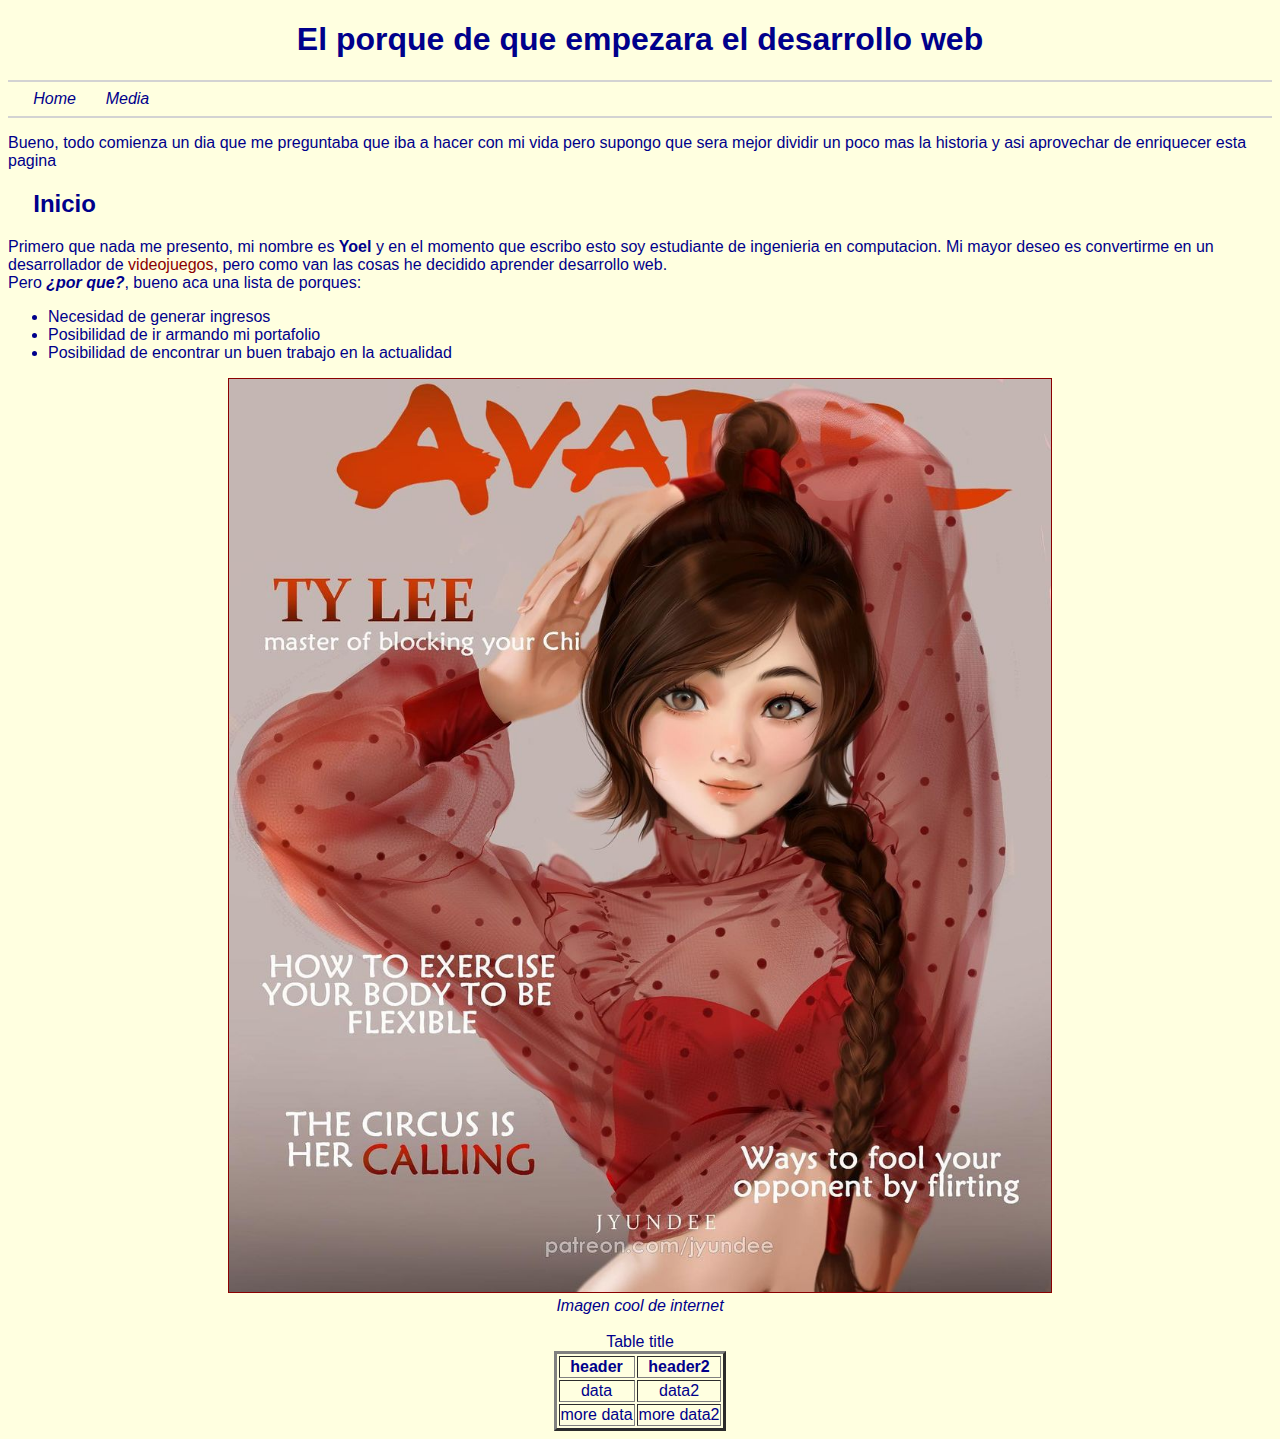
<file: index.html>
<!DOCTYPE html>
<html>

<head>
    <meta charset="utf-8">
    <meta http-equiv="X-UA-Compatible" content="IE=edge,chrome=1">
    <meta name="viewport" content="width=device-width">
    <title>My first page</title>
    <link rel="stylesheet" type="text/css" href="css/styles.css">
</head>

<body>
    <header>
        <h1 align="center">El porque de que empezara el desarrollo web</h1>
        <hr color="lightgrey"/>
    </header>
    <nav>
        <a href="#">Home</a>
        <a href="secondPage.html">Media</a>
        <hr color="lightgrey">
    </nav>
    <article>
        <p>Bueno, todo comienza un dia que me preguntaba que iba a hacer con mi vida pero supongo que sera mejor dividir un poco mas la historia y asi aprovechar de enriquecer esta pagina</p>
        <h2 class="subtitle">Inicio</h2>
        <p>Primero que nada me presento, mi nombre es <strong>Yoel</strong> y en el momento que escribo esto soy estudiante de ingenieria en computacion. Mi mayor deseo es convertirme en un desarrollador de <span style="color:darkred">videojuegos</span>, pero como van las cosas he decidido aprender desarrollo web.<br />
            Pero <i><b>¿por que?</b></i>, bueno aca una lista de porques:</p>
        <ul>
            <li>Necesidad de generar ingresos</li>
            <li>Posibilidad de ir armando mi portafolio</li>
            <li>Posibilidad de encontrar un buen trabajo en la actualidad</li>
        </ul>
        <div align="center">
            <a href="res/images/jyundee_156296005_124669579572756_835588592463413015_n.jpg" target="_blank">
                <img src="res/images/jyundee_156296005_124669579572756_835588592463413015_n.jpg" width="65%" height="70%" alt="Portada de revista de Ty Lee">
                <br />Imagen cool de internet
            </a>
        </div>
        <br>
        <table align="center" border="3px">
            <caption>Table title</caption>
            <thead align="center">
                <tr>
                    <th>header</th>
                    <th>header2</th>
                </tr>
            </thead>
            <tbody align="center">
                <tr>
                    <td>data</td>
                    <td>data2</td>
                </tr>
                <tr>
                    <td>more data</td>
                    <td>more data2</td>
                </tr>
            </tbody>
        </table>
    </article>
    <aside>
    </aside>
    <footer>
    </footer>
</body>

</html>
</file>
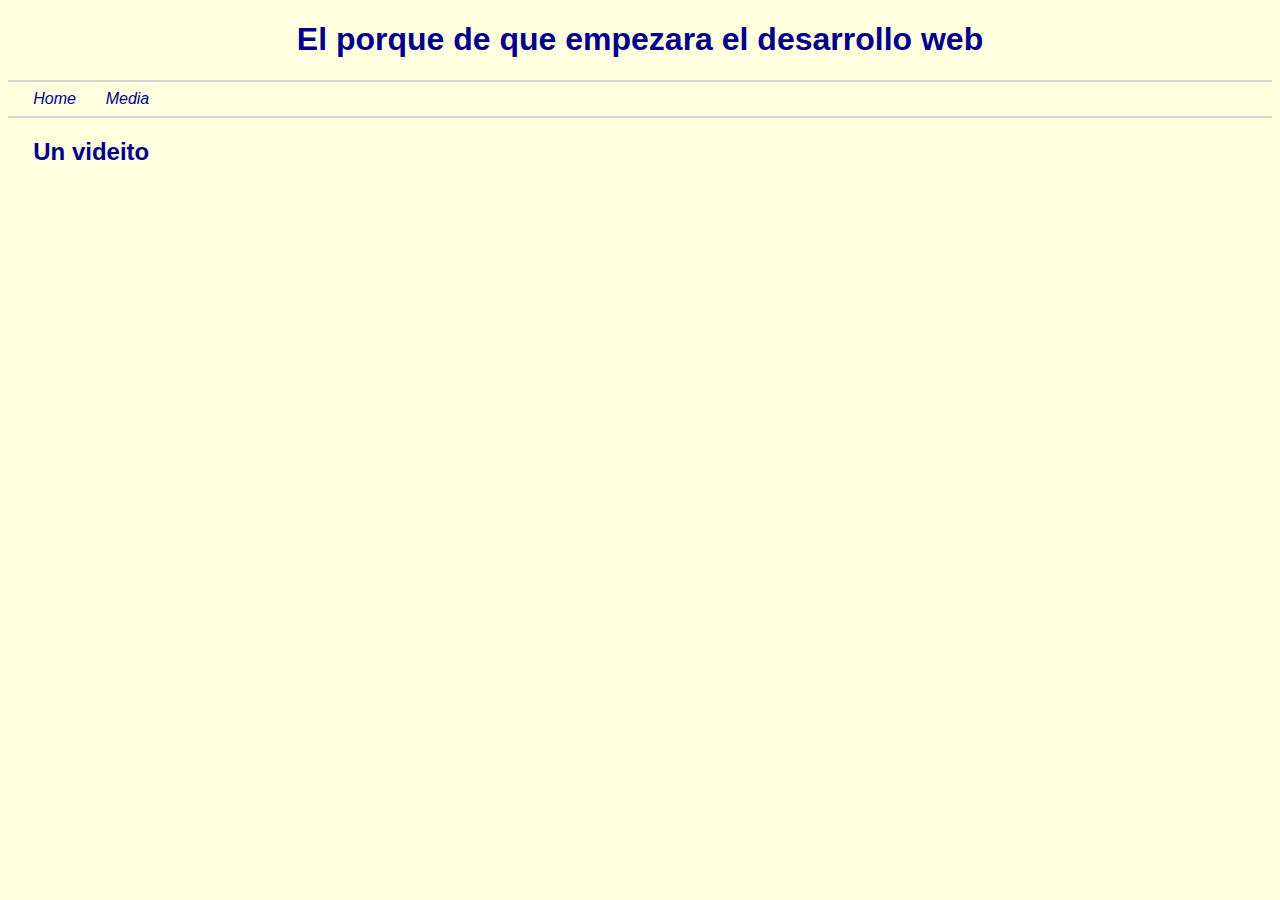
<file: secondPage.html>
<!DOCTYPE html>
<html>

<head>
    <meta charset="utf-8">
    <meta http-equiv="X-UA-Compatible" content="IE=edge">
    <title>A second page</title>
    <link rel="stylesheet" href="css/styles.css">
</head>

<body>
    <header>
        <h1 align="center">El porque de que empezara el desarrollo web</h1>
        <hr color="lightgrey"/>
    </header>
    <nav>
        <a href="index.html">Home</a>
        <a href="#">Media</a>
        <hr color="lightgrey">
    </nav>
    <article>
        <h2 class="subtitle">Un videito</h1>
        <iframe width="640" height="360" src="https://www.youtube.com/embed/hHDCGA-SEcs" frameborder="0" allow="accelerometer; autoplay; clipboard-write; encrypted-media; gyroscope; picture-in-picture" allowfullscreen></iframe>
    </article>
</body>

</html>
</file>
<file: css/styles.css>
img {
	border: 1px solid;
	border-color: darkred;
}

body {
	font-family: sans-serif;
	color: darkblue;
	background-color: lightyellow;
}

.subtitle {
	margin-left: 2%;
}

a {
	font-style: italic;
	text-decoration: none;
	color:darkblue;
}

nav a {
	margin-left:2%;
}

table {
	position: relative;
}
</file>
